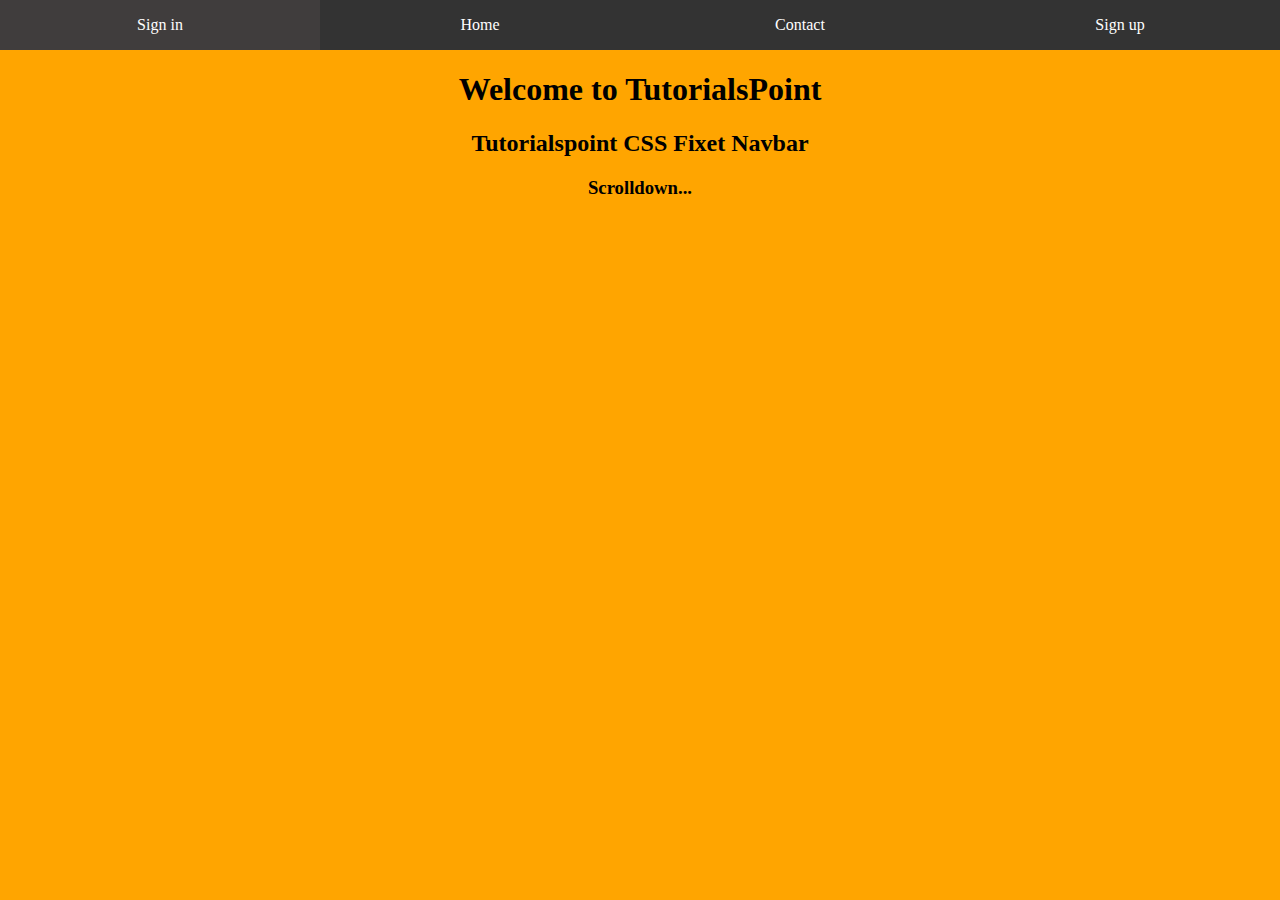
<file: index.html>
<!DOCTYPE html>
<html lang="en">
<head>
    <meta charset="UTF-8">
    <meta name="viewport" content="width=device-width, initial-scale=1.0">
    <title>Document</title>
    <link rel="stylesheet" href="style.css">
</head>
<body>
  <ul>
<li><a class="car" href="out.html">Sign in</a></li>
<li><a class="m" href="index.html">Home</a></li>
<li><a class="contac" href="contac.html">Contact</a></li>
<li><a class="sign" href="sign.html">Sign up</a></li>
  </ul>  
  <div class="banner">
<h1>Welcome to TutorialsPoint</h1>
<h2>Tutorialspoint CSS Fixet Navbar</h2>
<h3>Scrolldown...</h3>
  </div>
  <a href="out.html" id="car"></a>
</body>
</html>
</file>
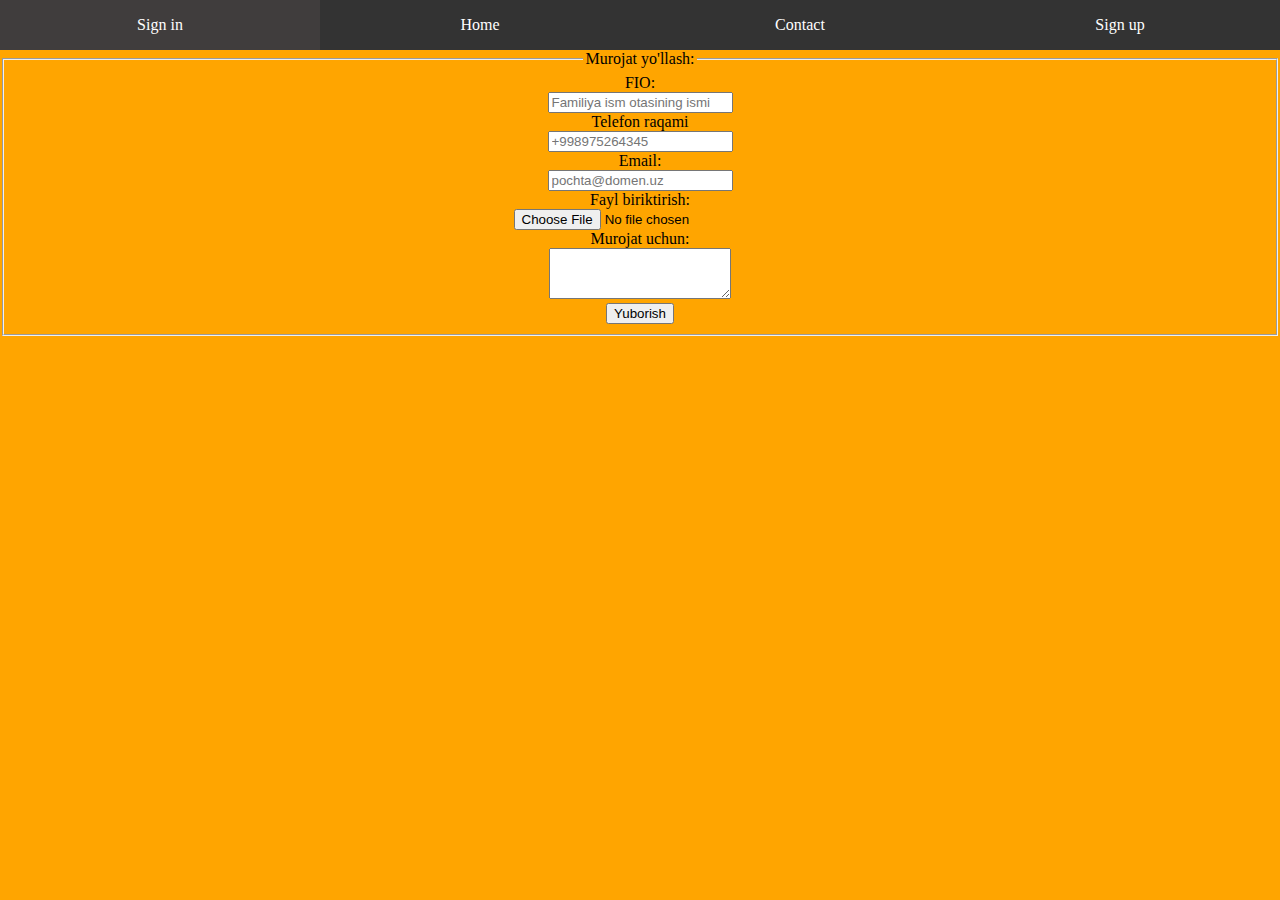
<file: contac.html>
<!DOCTYPE html>
<html lang="en">
<head>
    <meta charset="UTF-8">
    <meta name="viewport" content="width=device-width, initial-scale=1.0">
    <title>Document</title>
    <link rel="stylesheet" href="style.css">
</head>
<body>
    <a href="index.html" id="m"></a>
    <ul>
        <li><a class="car" href="out.html">Sign in</a></li>
        <li><a href="index.html">Home</a></li>
        <li><a class="contac" href="contac.html">Contact</a></li>
        <li><a class="sign" href="sign.html">Sign up</a></li>
    </ul>
   <div class="banner3">
    <form action="/action_page.php">
        <fieldset>
    <legend>Murojat yo'llash:</legend>
    <label for="fname">FIO:</label><br>
    <input type="text" placeholder="Familiya ism otasining ismi" id="fname" name="fname" value="" required><br>
    <label for="quantity">Telefon raqami</label><br>
  <input type="number" placeholder="+998975264345" id="lname" name="lname" required><br>
  <label for="email">Email:</label><br>
  <input type="email" placeholder="pochta@domen.uz" id="email" name="lname" value="" required><br>
  <texta<label for="myfile">Fayl biriktirish:</label><br>
  <input type="file" id="myfile" name="myfile"><br>
  <label for="M">Murojat uchun:</label><br>
  <textarea name="message" rows="3" cols="20"></textarea><br>
  <input type="submit"id="box" name="box" value="Yuborish"><br>
</fieldset>
</div> 
</form>
</body>
</html>
</file>
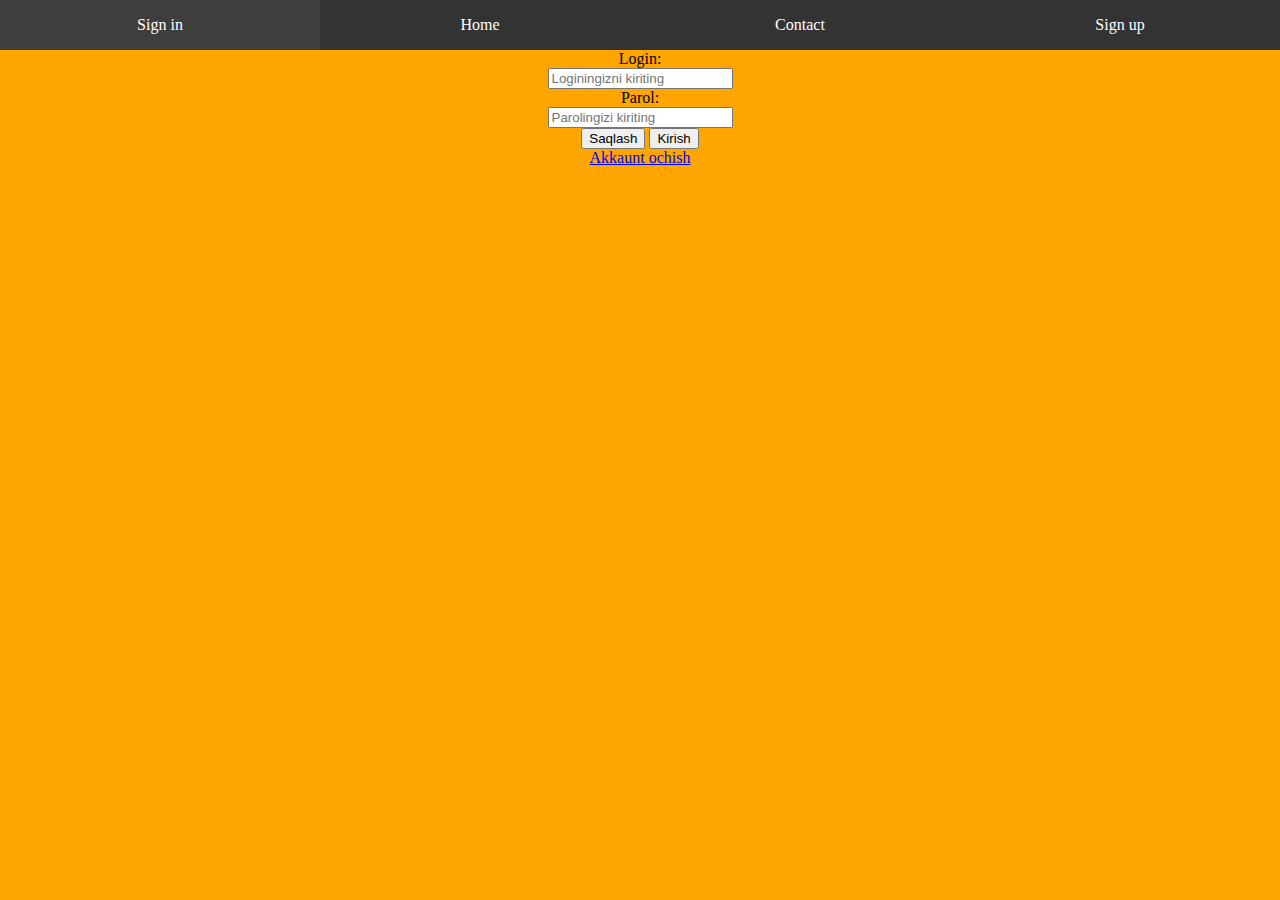
<file: out.html>
<!DOCTYPE html>
<html lang="en">
<head>
    <meta charset="UTF-8">
    <meta name="viewport" content="width=device-width, initial-scale=1.0">
    <title>Document</title>
    <link rel="stylesheet" href="style.css">
</head>
<body>
  <a href="index.html"id="m"></a>  
  <ul>
    <li><a class="car" href="out.html">Sign in</a></li>
    <li><a href="index.html">Home</a></li>
    <li><a class="contac" href="contac.html">Contact</a></li>
    <li><a class="sign" href="sign.html">Sign up</a></li>
      </ul>
      <div class="banner2"> 
      <form action="/action_page.php">
        <label for="fname">Login:</label><br>
        <input type="text" placeholder="Loginingizni kiriting" id="fname" name="fname" value="" required><br>
        <label for="lname">Parol:</label><br>
        <input type="text" placeholder="Parolingizi kiriting" id="lname" name="lname" value="" required><br>
        <input type="submit" value="Saqlash">
        <input type="submit" value="Kirish"><br>
        <a href="sign.html">Akkaunt ochish</a>
      </form>
      </div> 
</body>
</html>
</file>
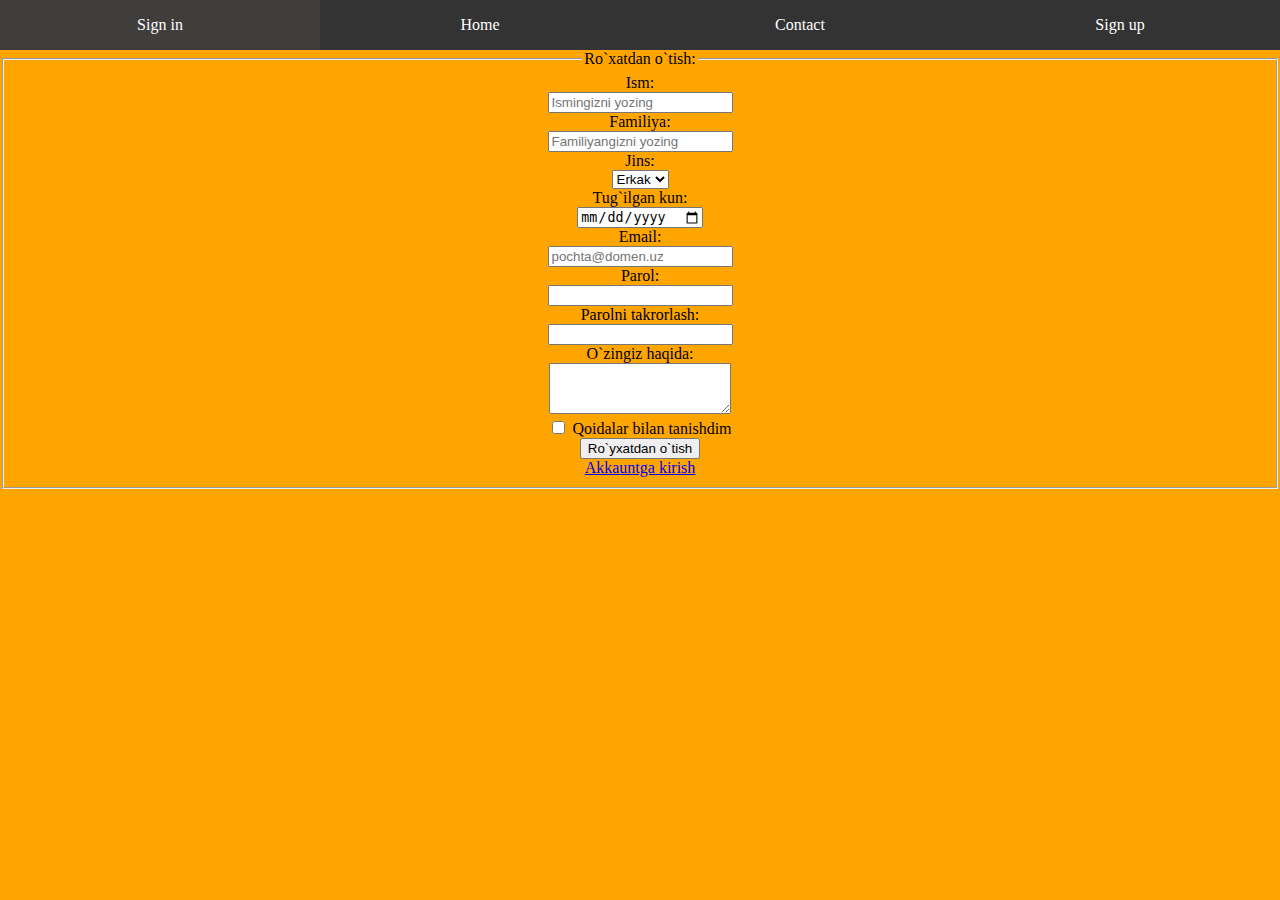
<file: sign.html>
<!DOCTYPE html>
<html lang="en">

<head>
    <meta charset="UTF-8">
    <meta name="viewport" content="width=device-width, initial-scale=1.0">
    <title>Document</title>
    <link rel="stylesheet" href="style.css">
</head>

<body>
    <a href="index.html" id="m"></a>
    <ul>
        <li><a class="car" href="out.html">Sign in</a></li>
        <li><a href="index.html">Home</a></li>
        <li><a class="contac" href="contac.html">Contact</a></li>
        <li><a class="sign" href="sign.html">Sign up</a></li>
    </ul>

    <div class="banner2">
        <form action="/action_page.php">
            <fieldset>
                <legend>Ro`xatdan o`tish:</legend>
                <label for="fname">Ism:</label><br>
                <input type="text" placeholder="Ismingizni yozing" id="fname" name="fname" value="" required><br>
                <label for="lname">Familiya:</label><br>
                <input type="text" placeholder="Familiyangizni yozing" id="lname" name="lname" value="" required><br>
                <label for="cars">Jins:</label> <br>
                <select id="odam" name="odam">
                    <option value="volvo">Erkak</option>
                    <option value="saab">Ayol</option> 
                </select><br>
                <label for="Sana">Tug`ilgan kun:</label><br>
                <input type="date" id="Sana" name="lname" value="Doe"><br>
                <label for="email">Email:</label><br>
                <input type="email" placeholder="pochta@domen.uz" id="email" name="lname" value="" required><br>
                <label for="parol">Parol:</label><br>
                <input type="password" id="parol" name="parol" value="" required><br>
                <label for="parol">Parolni takrorlash:</label><br>
                <input type="password" id="parol" name="parol" value="" required><br>
                <label for="M">O`zingiz haqida:</label><br>
                <textarea name="message" rows="3" cols="20" required></textarea><br>
                <input type="checkbox"id="box" name="box" value="">
                <label for="saqlash">Qoidalar bilan tanishdim</label><br>
                <input type="submit"id="box" name="box" value="Ro`yxatdan o`tish"><br>
                <a class="akkaunt" href="out.html">Akkauntga kirish</a>
            </fieldset>
    </div>
    </form>
</body>

</html>
</file>
<file: style.css>
ul{
    list-style-type: none;
    overflow: hidden;
    margin: 0;
    padding: 0;
    background-color: #333;
}
li{
    width: 25%;
    float: left;
}
li a{
display: block;
color: white;
text-decoration: none;
text-align: center;
padding: 16px;
}
li a:hover{
background-color: #403d3d;
transition: 200ms;
}
.car{
    background-color: green;
    transition: 200ms;
}
body{
    margin: auto;
    background-color: orange;
}
.banner{
    text-align:center;
}
.banner2{
    text-align: center;
}
.banner3{
    text-align: center;
}
.banner3{
    text-align: center;
}
</file>
